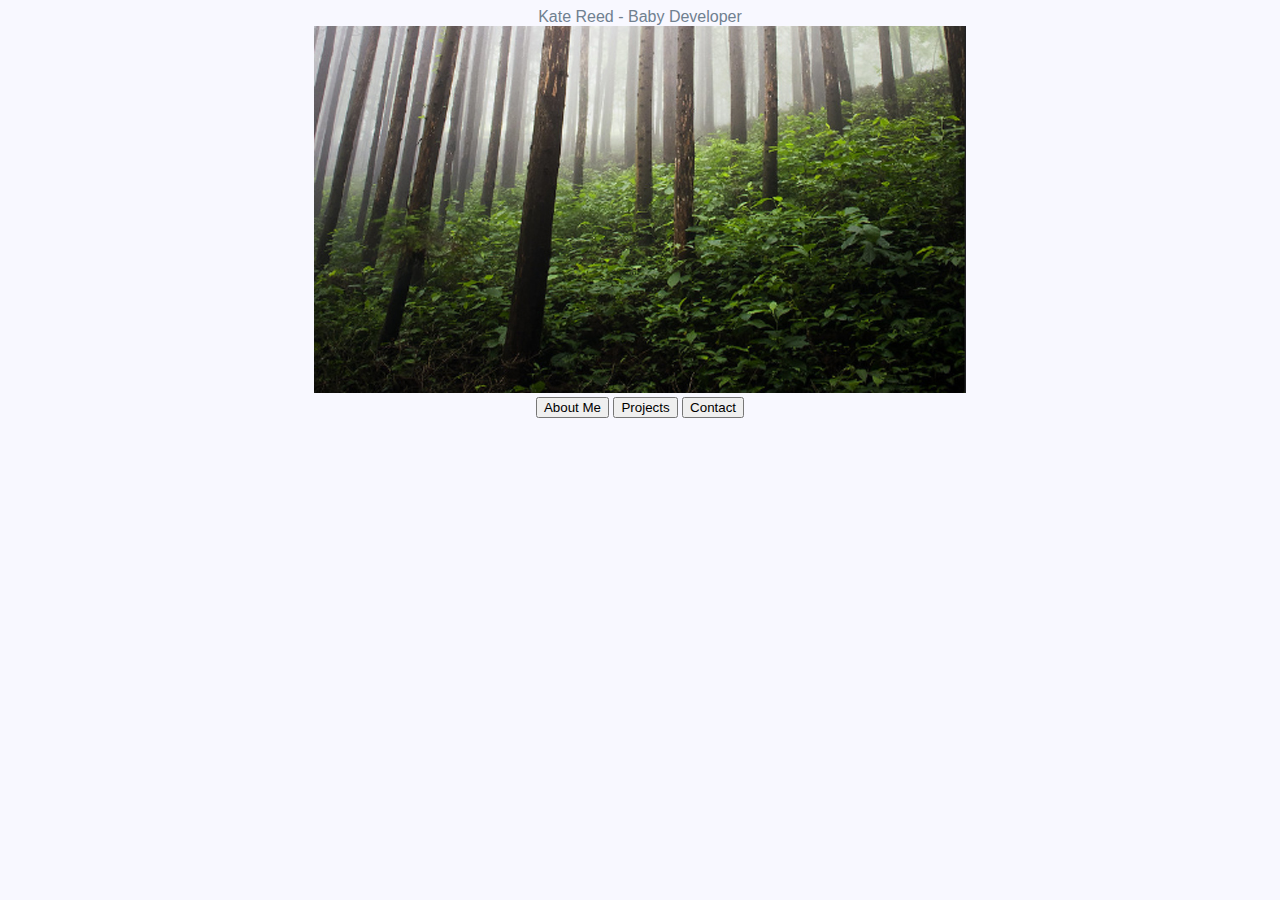
<file: index.html>
<!DOCTYPE html>
<html lang="en">
<head>
    <meta charset="UTF-8">
    <meta http-equiv="X-UA-Compatible" content="IE=edge">
    <meta name="viewport" content="width=device-width, initial-scale=1.0">
    <title>Kate's Portfolio</title>
    <link href="https://cdn.jsdelivr.net/npm/bootstrap@5.0.0-beta2/dist/css/bootstrap.min.css" rel="stylesheet" integrity="sha384-BmbxuPwQa2lc/FVzBcNJ7UAyJxM6wuqIj61tLrc4wSX0szH/Ev+nYRRuWlolflfl" crossorigin="anonymous">

    <link rel="stylesheet" href="styles.css"/>
</head>
<body>
    
    
    <center>
        <div class="shadow p-3 mb-5 bg-body rounded">Kate Reed - Baby Developer</div>
        <img src="./images/titleimg.jpg" ><br>

        
        
        <a href="aboutme.html"><button type="button" class="btn btn-light">About Me</button></a>
        <a href="projects.html"><button type="button" class="btn btn-light">Projects</button></a>
        <a href="contact.html"><button type="button" class="btn btn-light">Contact</button></a>
        <br>
        
        
   



    <script src="https://cdn.jsdelivr.net/npm/bootstrap@5.0.0-beta2/dist/js/bootstrap.bundle.min.js" integrity="sha384-b5kHyXgcpbZJO/tY9Ul7kGkf1S0CWuKcCD38l8YkeH8z8QjE0GmW1gYU5S9FOnJ0" crossorigin="anonymous"></script>

</body>
</html>
</file>
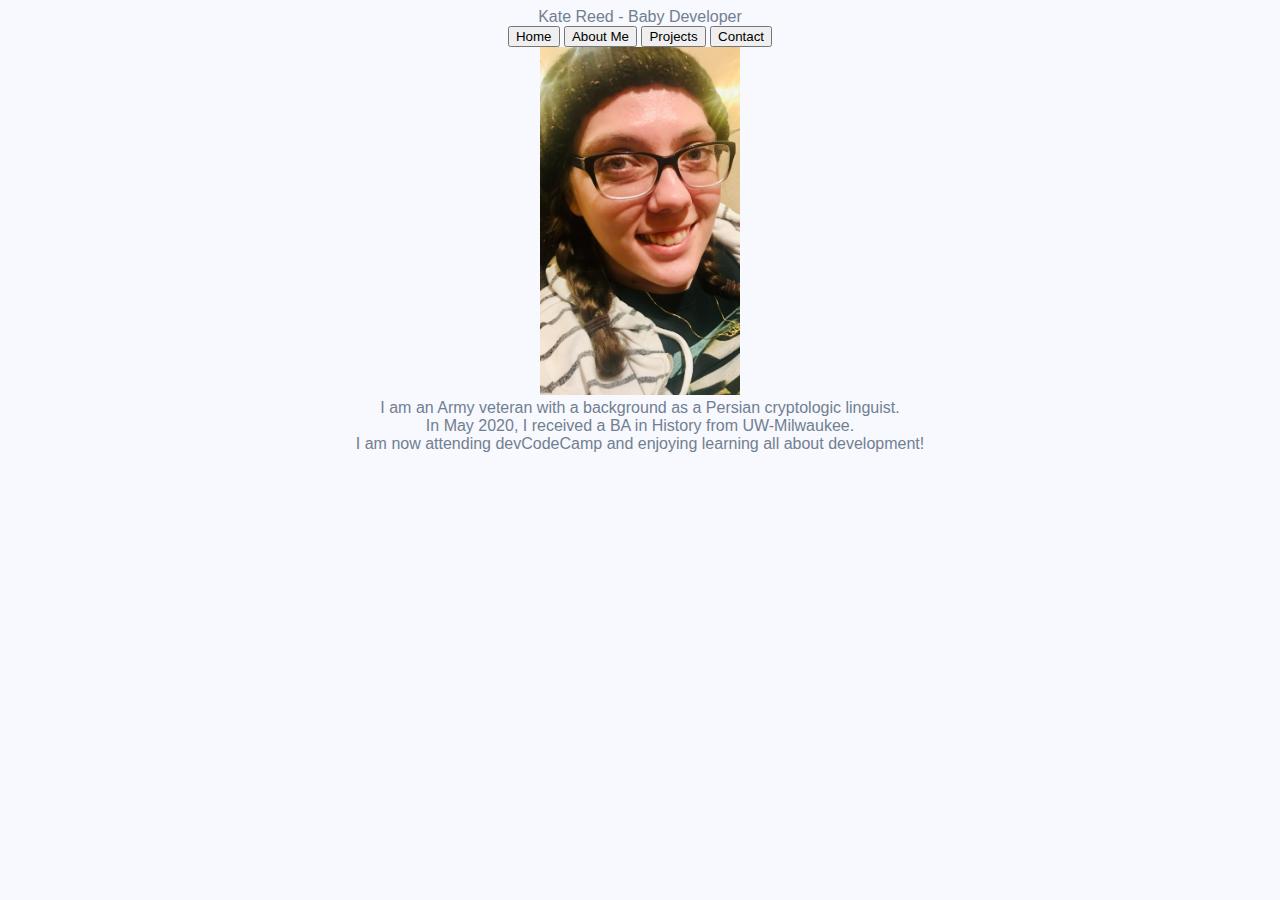
<file: aboutme.html>
<!DOCTYPE html>
<head>
    <meta charset="UTF-8">
    <meta http-equiv="X-UA-Compatible" content="IE=edge">
    <meta name="viewport" content="width=device-width, initial-scale=1.0">
    <title>About</title>
    <link href="https://cdn.jsdelivr.net/npm/bootstrap@5.0.0-beta2/dist/css/bootstrap.min.css" rel="stylesheet" integrity="sha384-BmbxuPwQa2lc/FVzBcNJ7UAyJxM6wuqIj61tLrc4wSX0szH/Ev+nYRRuWlolflfl" crossorigin="anonymous">

    <link rel="stylesheet" type="text/css" href="styles.css"/>
</head>
<body>
    <center>
        <div class="shadow p-3 mb-5 bg-body rounded">Kate Reed - Baby Developer</div>
        <a href="index.html"><button type="button" class="btn btn-light">Home</button></a>
        <a href="aboutme.html"><button type="button" class="btn btn-light">About Me</button></a>
        <a href="projects.html"><button type="button" class="btn btn-light">Projects</button></a>
        <a href="contact.html"><button type="button" class="btn btn-light">Contact</button></a>
        <br>
        <img src="./images/Me.jpg" width="200">
        <div>I am an Army veteran with a background as a Persian cryptologic linguist. </div>
         <div > In May 2020, I received a BA in History from UW-Milwaukee.</div>
         <div>I am now attending devCodeCamp and enjoying learning all about development!</div>
        

    </center>
    <script src="https://cdn.jsdelivr.net/npm/bootstrap@5.0.0-beta2/dist/js/bootstrap.bundle.min.js" integrity="sha384-b5kHyXgcpbZJO/tY9Ul7kGkf1S0CWuKcCD38l8YkeH8z8QjE0GmW1gYU5S9FOnJ0" crossorigin="anonymous"></script>

</body>
</file>
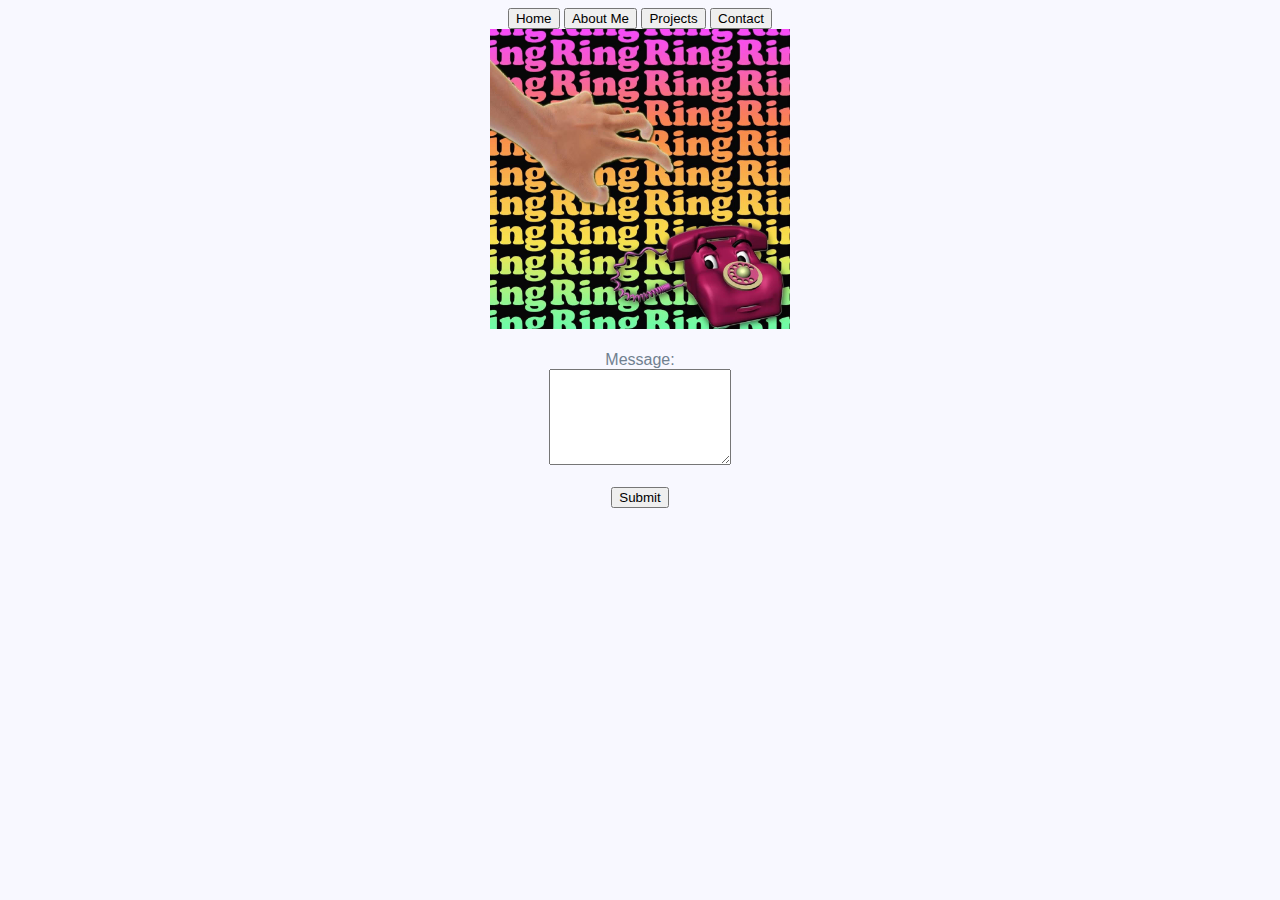
<file: contact.html>
<!DOCTYPE html>
<head>
    <meta charset="UTF-8">
    <meta http-equiv="X-UA-Compatible" content="IE=edge">
    <meta name="viewport" content="width=device-width, initial-scale=1.0">
    <title>Contact</title>
    <link href="https://cdn.jsdelivr.net/npm/bootstrap@5.0.0-beta2/dist/css/bootstrap.min.css" rel="stylesheet" integrity="sha384-BmbxuPwQa2lc/FVzBcNJ7UAyJxM6wuqIj61tLrc4wSX0szH/Ev+nYRRuWlolflfl" crossorigin="anonymous">

    <link rel="stylesheet" type="text/css" href="styles.css"/>
    <body>
<center>
        <a href="index.html"><button type="button" class="btn btn-light">Home</button></a>
        <a href="aboutme.html"><button type="button" class="btn btn-light">About Me</button></a>
        <a href="projects.html"><button type="button" class="btn btn-light">Projects</button></a>
        <a href="contact.html"><button type="button" class="btn btn-light">Contact</button></a>
        <br>
<img src= "images/Contact.jpg" width= "300"

<form action="mailto:katejoyreed@gmail.com" method="POST"
enctype= "multipart/form-data"
name="Email"
<input type= "text" size= "19" name= "Kate Reed"><br><br>
Message:<br> <textarea name= "ContactComment" rows= "6"
columns= "20"></textarea><br><br> <input type= "submit" value= "Submit"> </form>
</center>
<script src="https://cdn.jsdelivr.net/npm/bootstrap@5.0.0-beta2/dist/js/bootstrap.bundle.min.js" integrity="sha384-b5kHyXgcpbZJO/tY9Ul7kGkf1S0CWuKcCD38l8YkeH8z8QjE0GmW1gYU5S9FOnJ0" crossorigin="anonymous"></script>
    </body>
</file>
<file: styles.css>
body {
    background-color:ghostwhite;
    font-family: sans-serif;
    color: slategrey;
}
</file>
